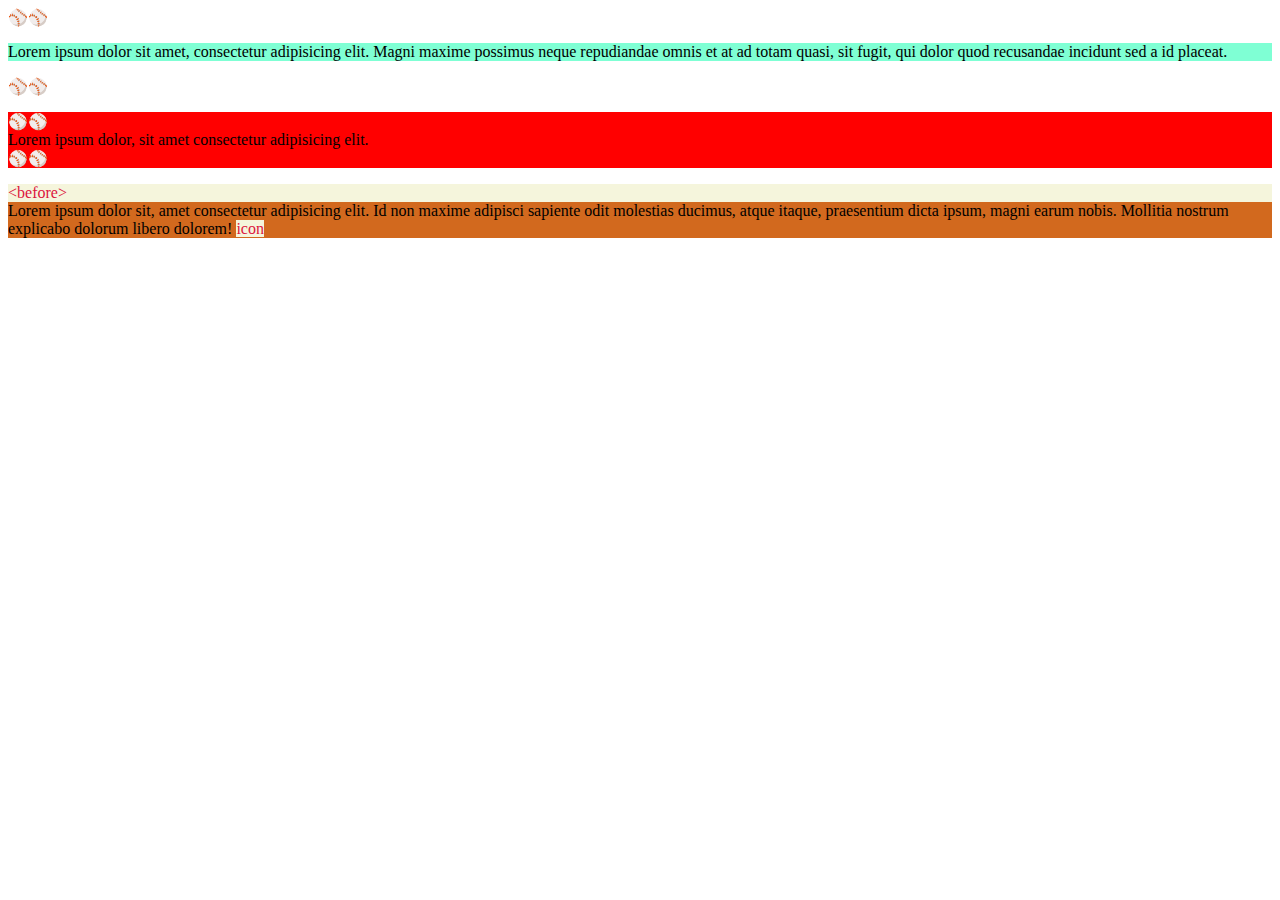
<file: before.html>
<!DOCTYPE html>
<html lang="ko">
  <head>
    <meta charset="UTF-8" />
    <meta name="viewport" content="width=device-width, initial-scale=1.0" />
    <title>가상요소 선택자</title>
    <style>
      p {
        background-color: aquamarine;
      }

      .box {
        background-color: red;
      }
      .box::before {
        content: "⚾⚾";
        display: block;
      }
      .box::after {
        content: "⚾⚾";
        display: block;
      }
.box2{
    background-color: chocolate;
}
.box2::before{
    content: "<before>";
    color:crimson ;
    display: block;
    background-color: beige;
}
.box2::after{
    content: "icon";
color: crimson;
background-color: beige;
}
    </style>
  </head>
  <body>
    <span>⚾⚾</span>
    <p>
      Lorem ipsum dolor sit amet, consectetur adipisicing elit. Magni maxime
      possimus neque repudiandae omnis et at ad totam quasi, sit fugit, qui
      dolor quod recusandae incidunt sed a id placeat.
    </p>
    <span>⚾⚾</span>
    <p class="box">Lorem ipsum dolor, sit amet consectetur adipisicing elit.</p>
    <p class="box2">
      Lorem ipsum dolor sit, amet consectetur adipisicing elit. Id non maxime
      adipisci sapiente odit molestias ducimus, atque itaque, praesentium dicta
      ipsum, magni earum nobis. Mollitia nostrum explicabo dolorum libero
      dolorem!
    </p>
  </body>
</html>
</file>
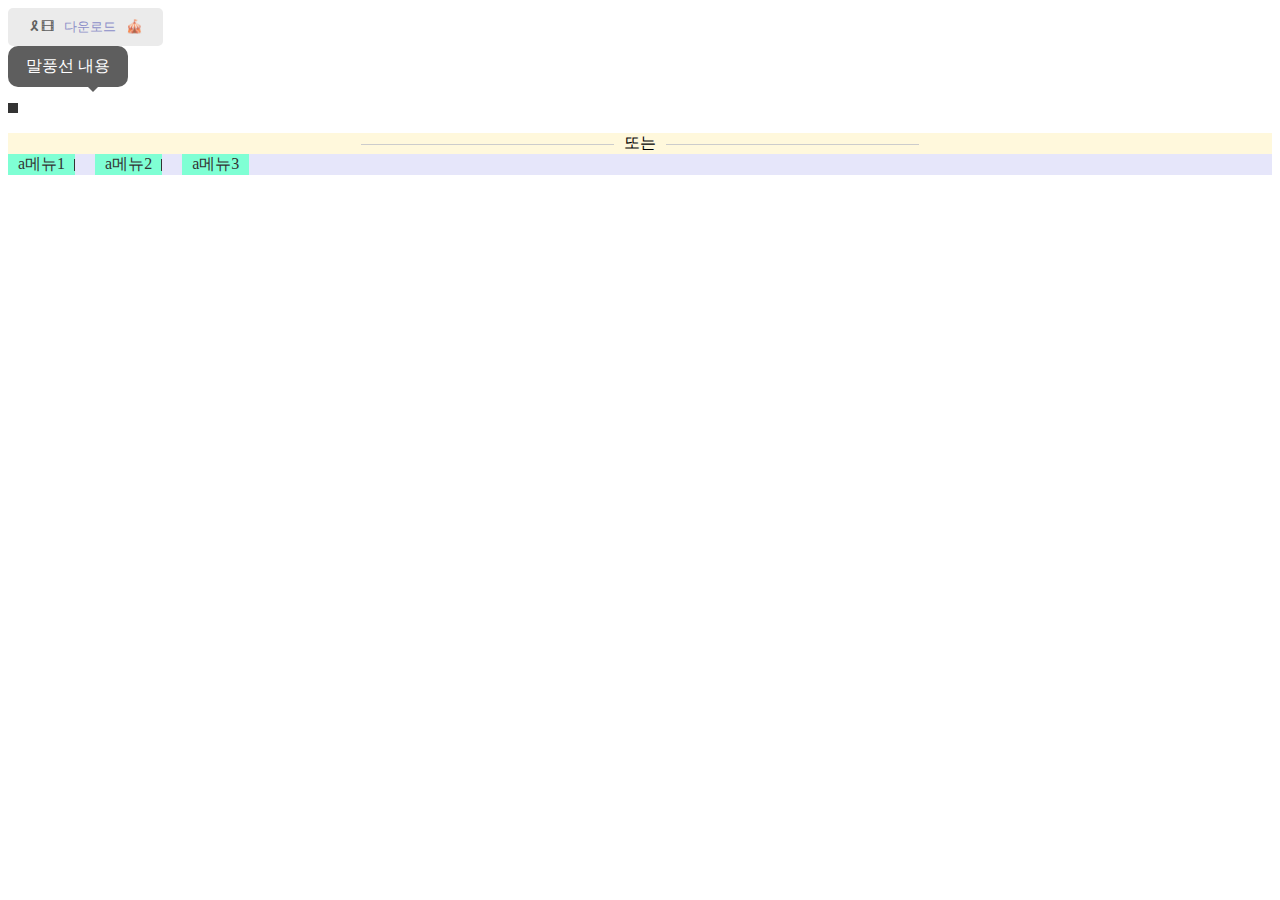
<file: ex.html>
<!DOCTYPE html>
<html lang="ko">
  <head>
    <meta charset="UTF-8" />
    <meta name="viewport" content="width=device-width, initial-scale=1.0" />
    <title>::before ::after 예제</title>
    <link rel="stylesheet" href="css/ex.css" />
  </head>
  <body>
    <!-- 버튼에 아이콘 넣기 -->
    <button class="btn-download">다운로드</button>
    <!-- 말풍선 꼬리 만들기 -->
    <div class="tooltip">말풍선 내용</div>
    <p></p>

    <!-- 구분선 텍스트 -->
    <div class="divider">또는</div>
    <!-- 메뉴 구분선 ㅣ -->
    <nav class="menu">
      <a href="#">a메뉴1</a>
      <a href="#">a메뉴2</a>
      <a href="#">a메뉴3</a>
    </nav>
  </body>
</html>
</file>
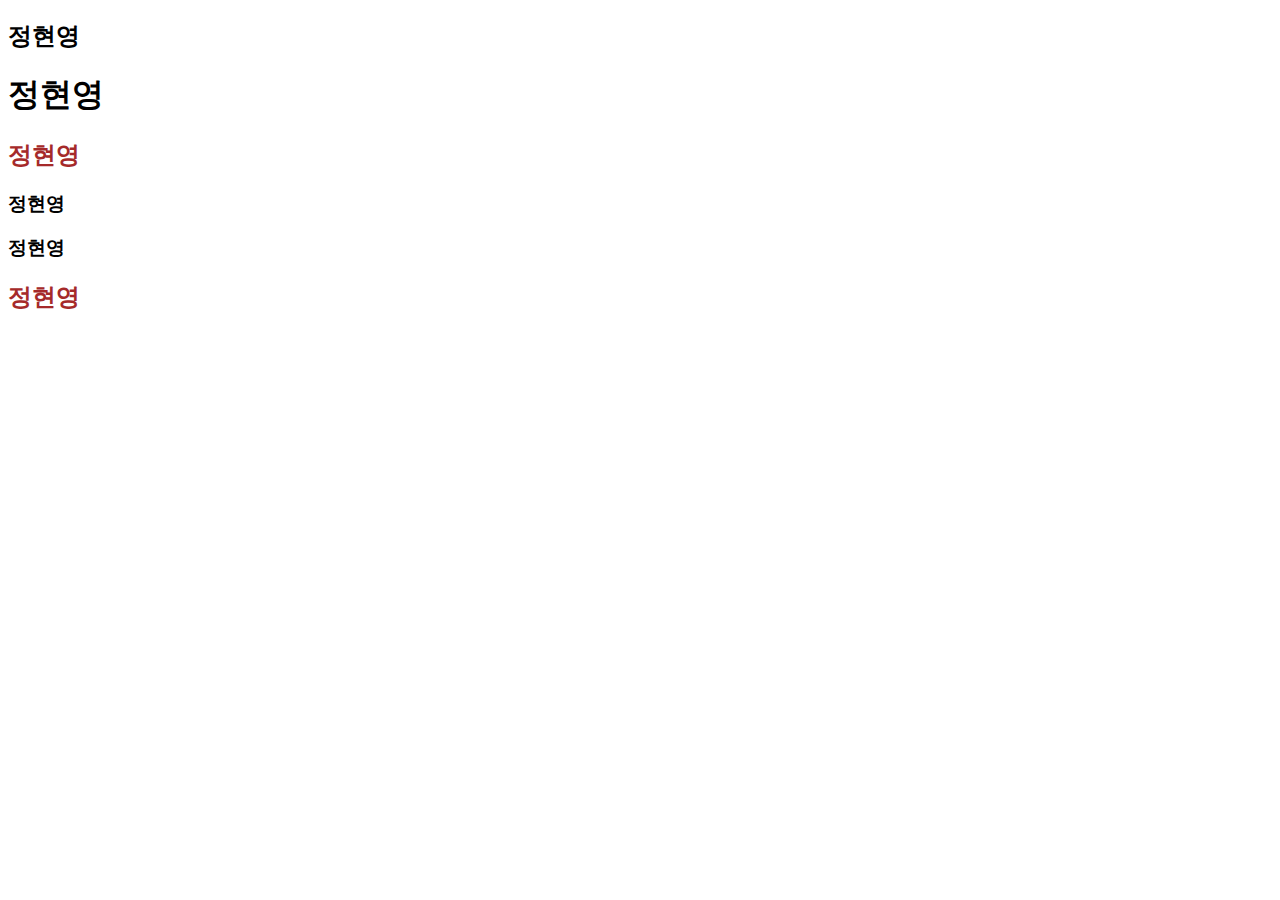
<file: select_ex.html>
<!DOCTYPE html>
<html lang="ko">
<head>
    <meta charset="UTF-8">
    <meta name="viewport" content="width=device-width, initial-scale=1.0">
    <title>인접 형제 선택자</title>
    <style>
h1 + h2{
color:blue
}
h1 ~ h2{
    color: brown;
}
    </style>
</head>
<body>
    <h2>정현영</h2>
    <h1>정현영</h1>
    <h2>정현영</h2>
    <h3>정현영</h3>
    <h3>정현영</h3>
    <h2>정현영</h2>
</body>
</html>
</file>
<file: css/ex.css>
@charset "utf-8"
* {
  margin: 0;
  padding: 0;
  box-sizing: border-box;
}
/* 버튼예시 */
.btn-download::before {
  content: "🎗🎞";
  color: #5e5e5e;
  margin-right: 10px;
}
.btn-download {
  padding: 10px 20px;
  background-color: rgb(235, 235, 235);
  color: rgb(140, 142, 200);
  border: none;
  border-radius: 5px;
}
.btn-download::after {
  content: "🎪";
  opacity: 0.7;
  margin-left: 10px;
}
.tooltip {
  position: relative;
  width: 100px;
  text-align: center;
  border-radius: 10px;
  background-color: #5e5e5e;
  padding: 10px;
  color: #fff;
}
.tooltip::after {
  border: 5px solid transparent;
  /* transparent 투명색 으로 바꾸기 */

  content: "";
  position: absolute;
  top: 100%;
  left: 80px;
  border-top-color: #5e5e5e;
}
/* 5씩해서 10 10이 만들어짐 */
/* 내용을 안적어야~~ */
p {
  display: inline-block;
  /* 디스플레이를 걸어야 블럭이댐 */
  /* 위에써는 포지션을 해서 괜찮은가봄! */
  border: 5px solid #333;
}
.divider {
  position: relative;
  text-align: center;
  background-color: cornsilk;
}
.divider::before,
.divider::after {
  content: "";
  width: 20%;
  display: inline-block;
  height: 1px;
  background-color: #ccc;
  vertical-align: middle;
}
.divider::before {
  margin-right: 10px;
}
.divider::after {
  margin-left: 10px;
}
/* 메뉴 구분선 ㅣ */
.menu {
  background-color: lavender;
  display: flex;
  gap: 20px;
}
.menu a {
  color: #333;
  padding: 0 10px;
  text-decoration: none;
  position: relative;
  background-color: aquamarine;
}
.menu a::after {
  position: absolute;
  top: 50%;
  transform: translatey(-50%);
  right: 0;
  display: inline-block;
  /* 이건 앱솔이랑 같이 먹히지 않음 
  margin-left: 10px; */
  content: "";
  width: 1px;
  height: 12px;
  background-color: #333;
}
.menu a:last-child::after {
  content: none;
}
</file>
